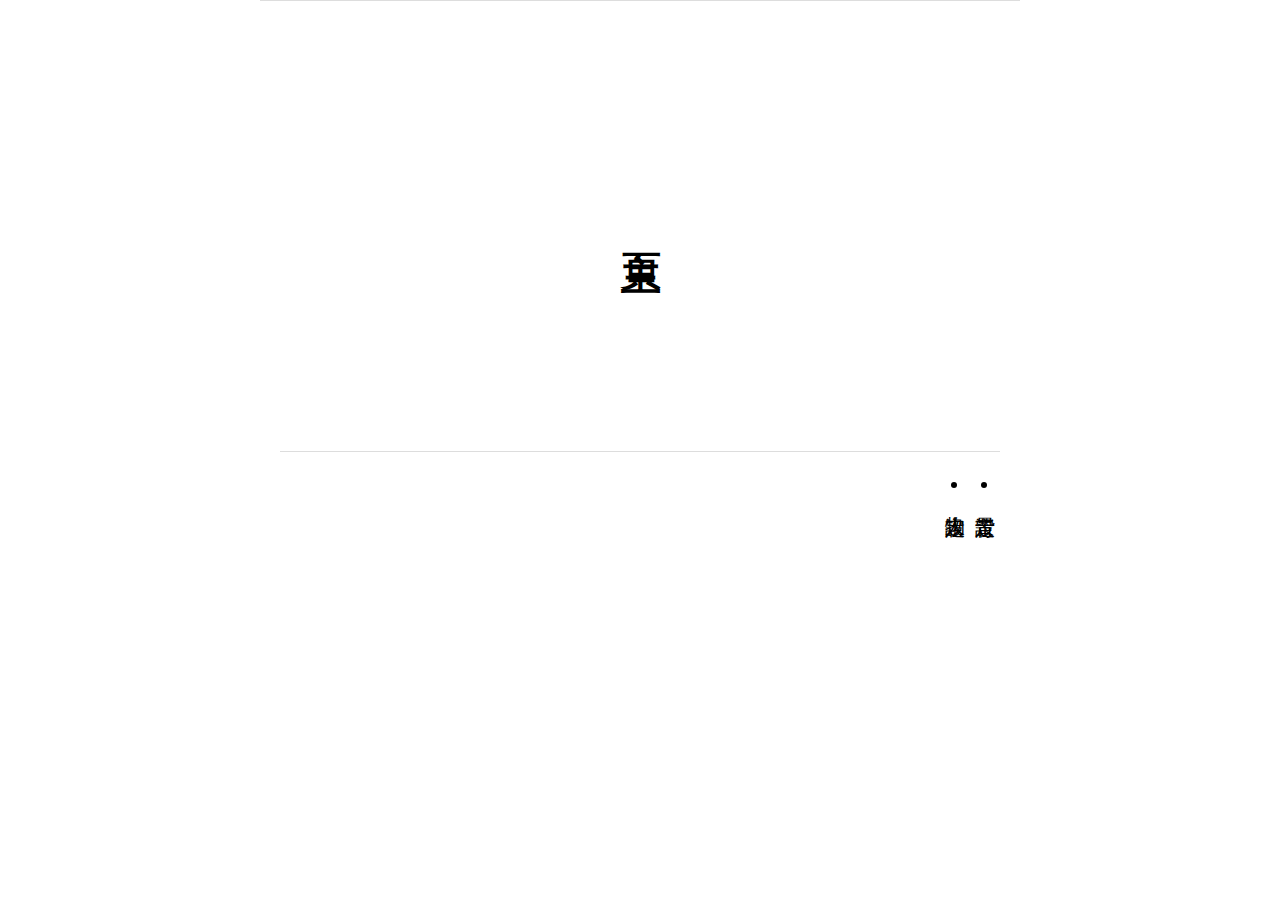
<file: index.html>
<!DOCTYPE html>
<html>
	<head><meta charset="utf-8">
<style>@import url(index.css);</style>
	</head>
	<body>
	<div id="article">
<h1><span>主頁</span></h1>
<ul>
<li><a href="background.html">背景設定</a></li>
<li><a href="characters.html">人物設定</a></li>
</ul>
</div>
<script src="init-kut.js"></script>
	</body>
</html>
</file>
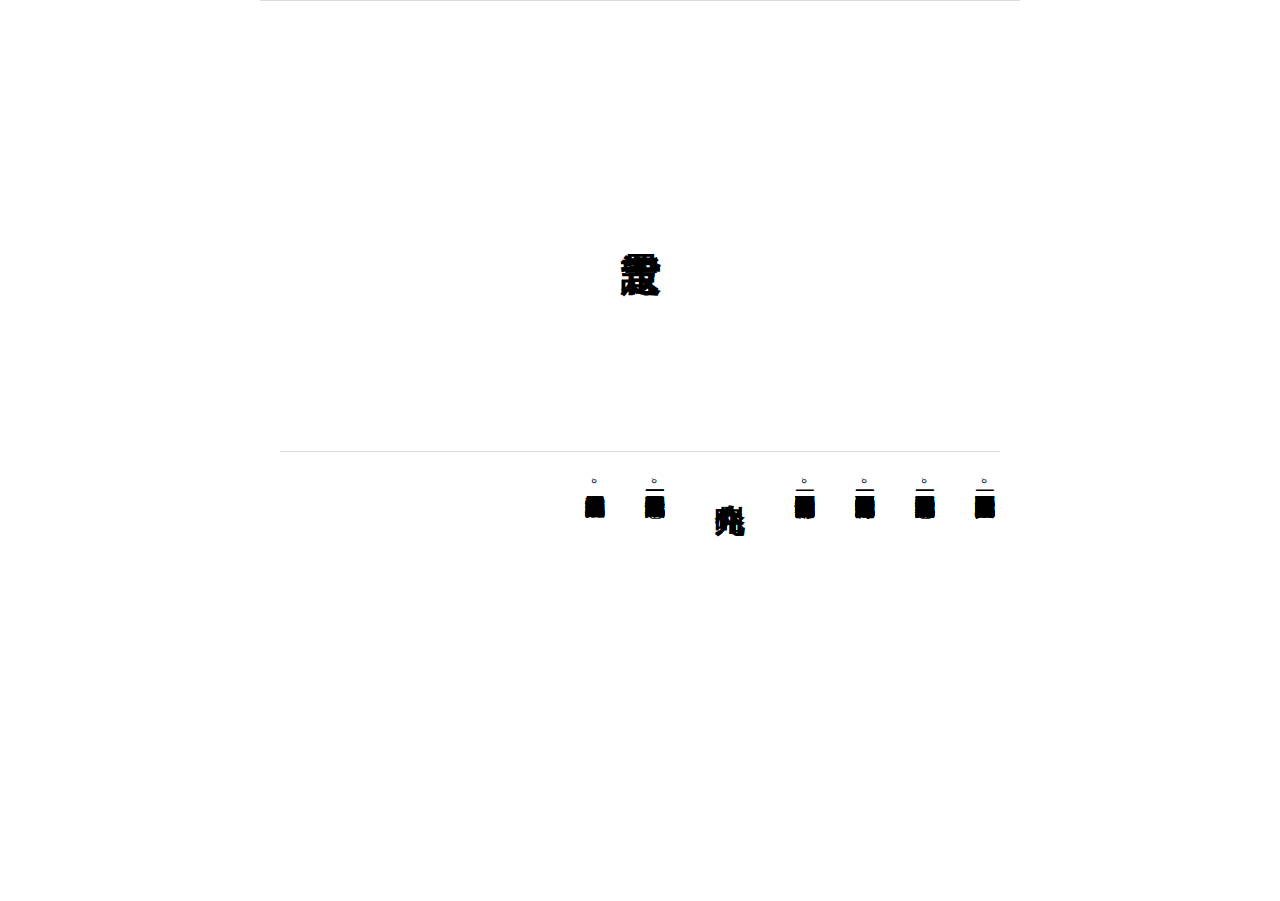
<file: background.html>
<!DOCTYPE html>
<html>
	<head><meta charset="utf-8">
<style>@import url(index.css);</style>
	</head>
	<body>
	<div id="article">
<h1><span>背景設定</span></h1>
<p>上代八十四年以降、隨著莫斯卡亞對遺傳子的解密、以及伊裏對細胞分化的研究、遺傳病對西洋貴族數世紀的困擾終於消除。然研究者發現、通過控制分化、人們可以隨意修改他們的身體、尤其在胎兒階段。繼而、貴族們開始紛紛藉助分化控制、來修改他們的身體。漸漸地、這種行爲成爲了一種風潮、西洋貴族紛紛效仿、沒有經歷改造的人甚至被逐漸褫奪貴族的頭銜。</p>
<p>黑船叩關以來、九州界地之華族開始同西洋接觸、而他們改造過的身體則在脫亞入歐之背景下、成爲了華族的潮流。一時間、伴隨著共和改制、憲法草創的、是華族對其子女的改造大潮。漸漸地、九州這一古老的東方國度、也納入了世界之中。如今、九州華族之中、越七成皆有改造之人、年少者更是全員接受過修改。</p>
<p>身體改造的過程通常在受孕之後立即進行。由於控制分化之方式之限制、被改造的子女從此時開始便在體外發育、同時接受改造。過程時長不定、常爲一年、然若要改爲多頭或其他牽涉大腦之改造、則需兩年乃至更久。對華族而言、改造完畢、離開培養室的一刻、纔是他的生日。</p>
<p>改造的內容、除消除遺傳病外、多是對身體部分的增加。對一般華族而言、多是增加手腳。在這方面、最基礎的方案是四手雙腳、雙手四腳、進階些的會增加到六手雙腳、四手四腳、或者雙手六腳。九州之華族多數都是這些種類。然隨著廿五年前對多頭的研究、許多華族開始追求多頭的改造、而多頭漫長的改造時間、以及高企的改造成本、使得此類改造成爲了身份和地位的象徵。華族的女性可以直接參與改造、而男性、由於在發育後期極易使身體不穩定、故會先行改造成兩性、再進行其他的改造。</p>
<h2>九州略介</h2>
<p>九州界地位於大陸東側、是整個大陸上惟一未斷絕的單一文明、已歷數千年。五十三年黑船來航後、始同西洋通商、亦開始現代化。至七十一年、舊帝退位、八十年憲法草創、九州建立共和與議會、邁入先進國家之列。</p>
<p>九州人口六億、首府位於上都、經濟最發達者、則在港口城棲霞。棲霞及周圍都市、人口估計已越三千萬。目前九州並無海外屬地、亦無擴張之慾望。</p>
</div>
<script src="init-kut.js"></script>
	</body>
</html>
</file>
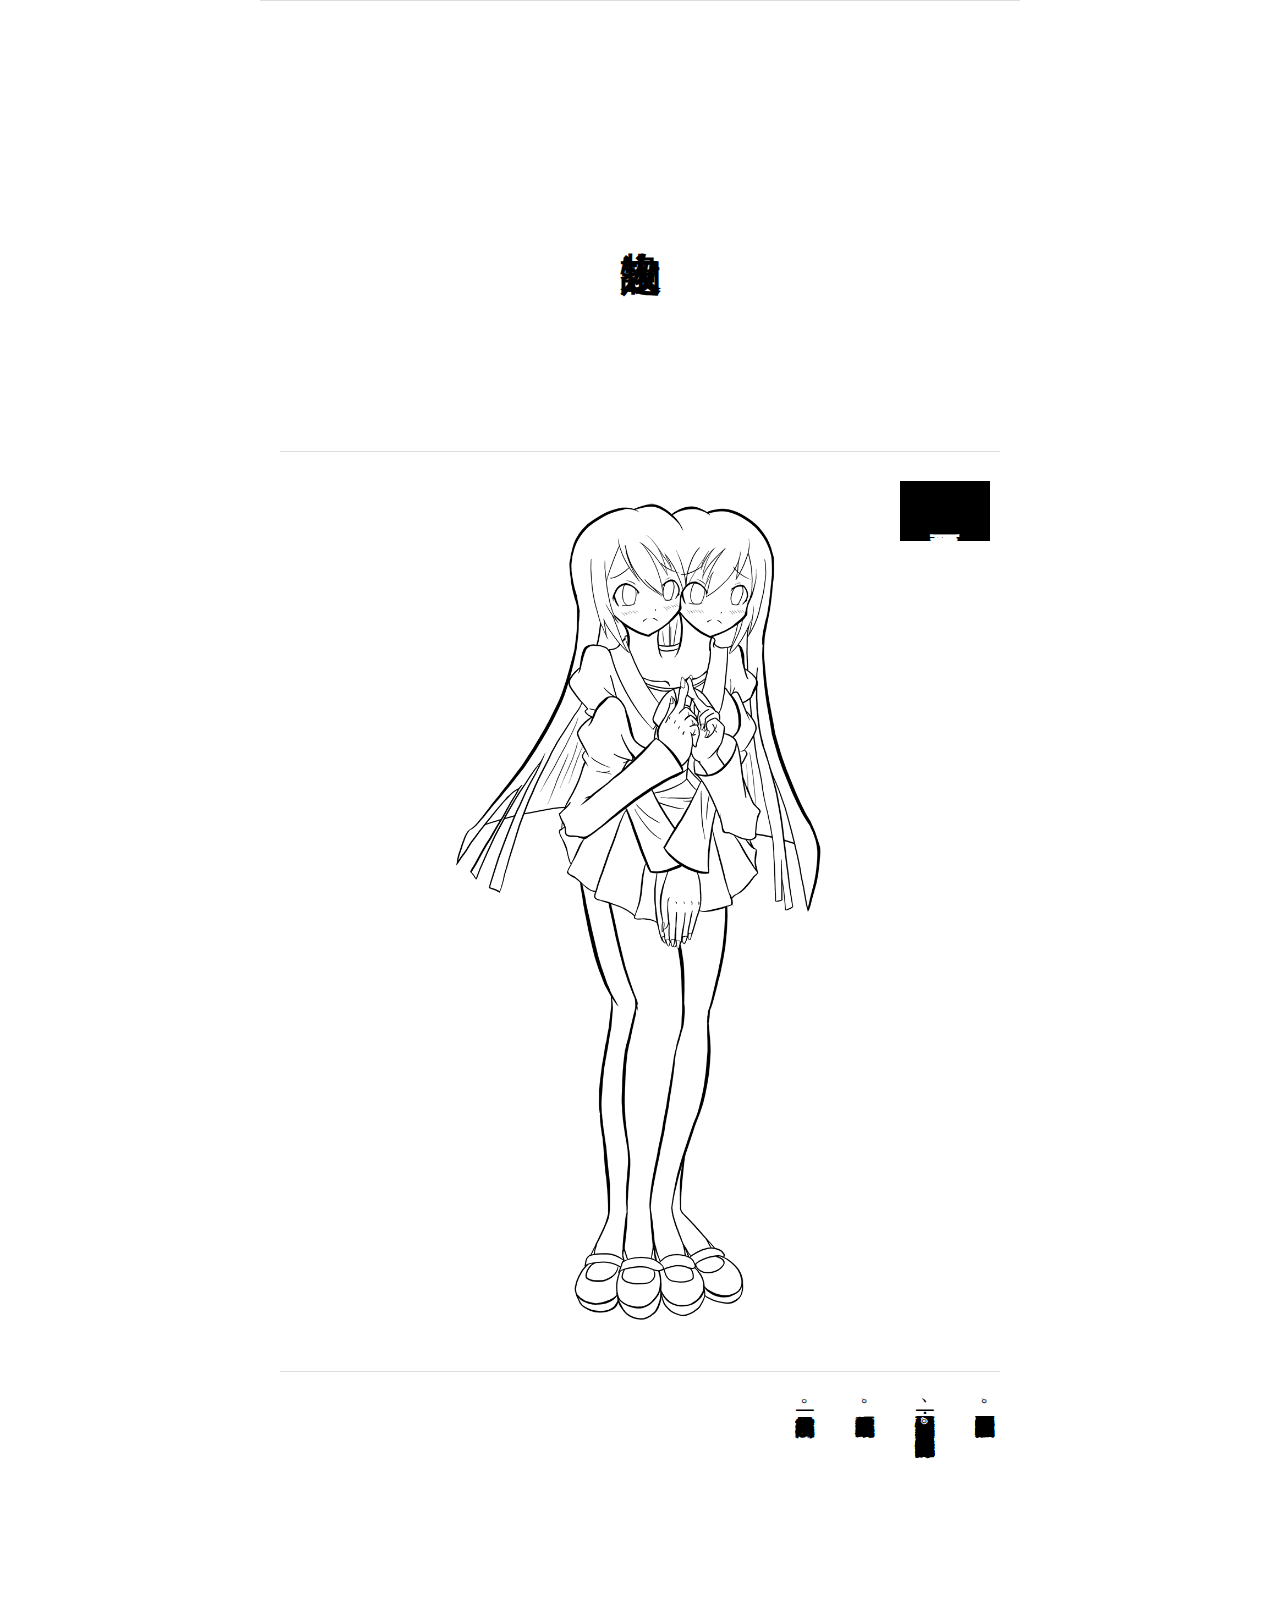
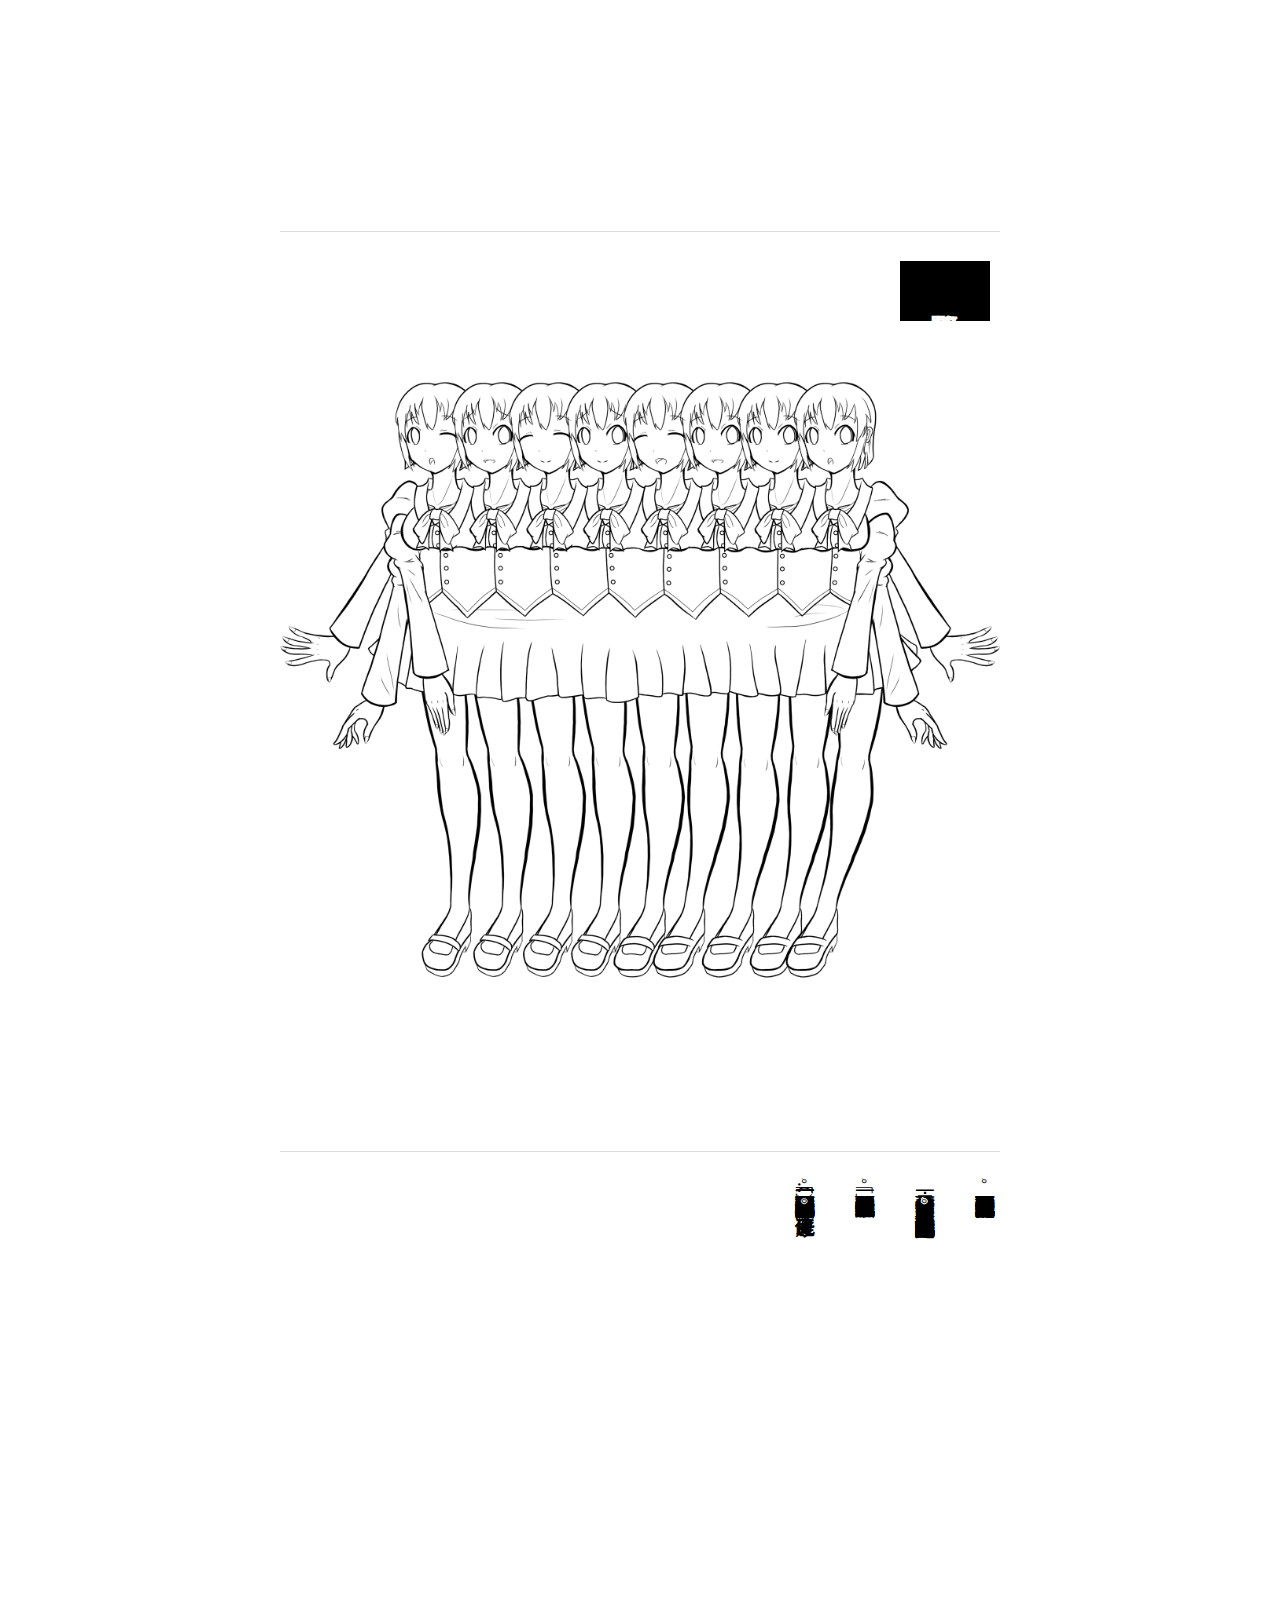
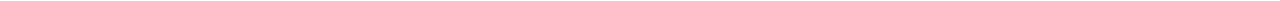
<file: characters.html>
<!DOCTYPE html>
<html>
	<head><meta charset="utf-8">
<style>@import url(index.css);</style>
	</head>
	<body>
	<div id="article">
<h1><span>人物設定</span></h1>
<figure><h2>千秋雨靜</h2><img src="images/Iodzieng-Uniform.png"></figure>
<p><u>千秋</u>氏三女、十六歲。擁有雙頭、四手和四足。改程歷時兩年、遠超其姐<u>綾門</u>與<u>優真</u>。其改造過程中曾經數度瀕臨夭折、故出生後最受父母寵愛、亦面臨其期望和壓力。</p>
<p><u>雨靜</u>的腿繼承了其兩個姐姐的特性、腳仍然十分靈活、可以兼用作手、但是她的腿比<u>優真</u>增加了一處改造：通過特別的設計、她的後腿可以向外張開並向前移、從前後兩排的形式轉換成近似於四條一排的樣子、這樣相比<u>優真</u>、<u>雨靜</u>行走和跑步的時候速度更快、行動更方便。</p>
<p><u>千秋</u>氏原爲<u>上都</u>望族、然近年退出政界、以經商與研究爲業。</p>
<p>目前在<u>棲霞市</u><u>雲林學院</u>高等部一年就讀。</p>

<figure><h2>佐野米香</h2><img src="images/Meihiang-Uniform.png" class="wide"></figure>
<p><u>雨靜</u>的同班同學和摯友。同十六歲。擁有八個頭、是全<u>雲林</u>最多的、也因此成為了眾人羨慕的對象。雖然看上去身體很寬，手夠不到中間，然而它的六隻手臂可以伸長、因此並不需要他人照顧就能洗浴。</p>
<p><u>米香</u>的父母原本打算要一個十二頭的女兒：這樣她的頭的數量就會超過當時全九州頭最多的人、偶像<u>雲隱</u>。然而在她的改造過程中出現了差錯、導致十二個大腦無法完全連結、故只能通過拆分的方式、讓兩個自我意識各自都擁有一個身體、於是<u>米香</u>和她的孿生妹妹<u>友香</u>就這樣誕生了。</p>
<p>如此龐大的身體對<u>米香</u>的生活造成了一些不便、不過九州華族崇尚多頭、有更多頭的人會受到他人仰慕。「我很喜歡這種感覺、它讓我覺得我很特別。」</p>
<p>在學校中、<u>米香</u>和<u>雨靜</u>是無話不說的好友。「她（<u>雨靜</u>）第一次見到我的時候嚇了一跳、然後就在我身邊不停聊天、就像見到了崇拜的歌星一樣。」不過在心底、相比自己的身軀、<u>米香</u>更喜歡<u>雨靜</u>的身體。「她的身體要更靈活點…也要更健康罷」。</p>
</div>
<script src="init-kut.js"></script>
	</body>
</html>
</file>
